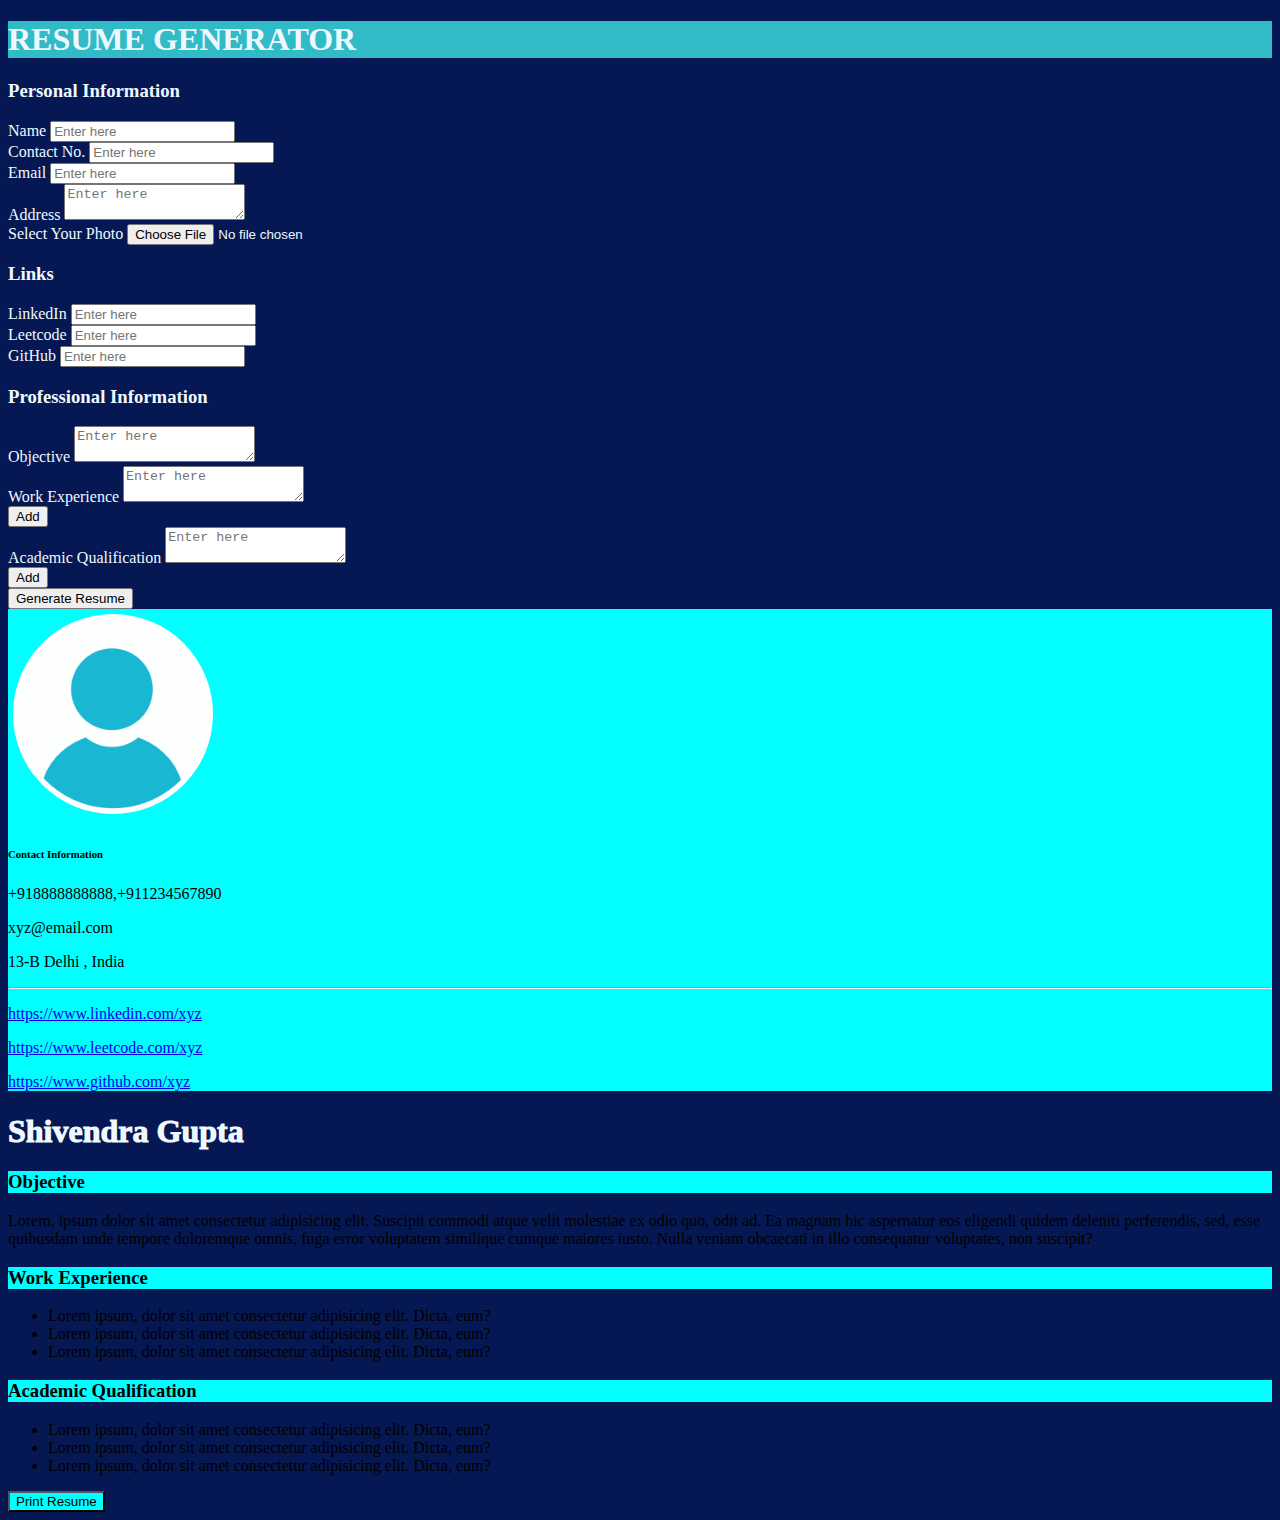
<file: index.html>
<!DOCTYPE html>
<html lang="en">

<head>
    <meta charset="UTF-8">
    <meta http-equiv="X-UA-Compatible" content="IE=edge">
    <meta name="viewport" content="width=device-width, initial-scale=1.0">
    <link rel="stylesheet" href="style.css">
    <!-- Bootstrap CSS -->
    <link href="https://cdn.jsdelivr.net/npm/bootstrap@5.0.2/dist/css/bootstrap.min.css" rel="stylesheet"
        integrity="sha384-EVSTQN3/azprG1Anm3QDgpJLIm9Nao0Yz1ztcQTwFspd3yD65VohhpuuCOmLASjC" crossorigin="anonymous">
    <title>RESUME GENERATOR</title>
</head>

<body style="background-color: #051853; ">
    <!--background-color: greenyellow;-->
    <!---HERE GOES HTML CODE FOR RESUME GENERATOR-->
    <div class="container" id="resume-form" style="color: aliceblue;">
        <h1 class="text-center my-4 " style="background-color: rgb(49, 187, 198);">RESUME GENERATOR</h1>
        <div class="row">
            <div class="col-md-6">
                <!--first col-->
                <h3>Personal Information</h3>
                <div class="form-group">
                    <label for="nameField">Name</label>
                    <input type="text" id="nameField" placeholder="Enter here" class="form-control" />
                </div>
                <div class="form-group mt-2">
                    <label for="contactField">Contact No.</label>
                    <input type="text" id="contactField" placeholder="Enter here" class="form-control" />
                </div>
                <div class="form-group mt-2">
                    <label for="emailField">Email</label>
                    <input type="text" id="emailField" placeholder="Enter here" class="form-control" />
                </div>
                <div class="form-group mt-2">
                    <label for="addressField">Address</label>
                    <!--We are using textarea tag for a vast text place, multiline text-->
                    <!--If you want to define a certain rows to the text area then use rows="5" 
                         which will give the certain row length-->
                    <textarea id="addressField" placeholder="Enter here" class="form-control"></textarea>
                </div>
                <div class="form-group mt-2">
                    <label for="">Select Your Photo</label>
                    <input id="imgField" type="file" class="form-control"/>
                </div>
                <!--we can take class="text-secondary my-3" for making the haeding light in color-->
                <h3 class="mt-4">Links</h3>
                <div class="form-group mt-2 ">
                    <!--Isme chaho toh icon add kar lena  sabke jese portfoloio mei kiya tha
                    <i class='bx bxl-linkedin'></i> use karke-->
                    <label for="linkedField">LinkedIn</label>
                    <input type="text" id="linkedField" placeholder="Enter here" class="form-control" />
                </div>
                <div class="form-group mt-2">
                    <label for="leetcodeField">Leetcode</label>
                    <input type="text" id="leetcodeField" placeholder="Enter here" class="form-control" />
                </div>
                <div class="form-group mt-2">
                    <label for="githubField">GitHub</label>
                    <input type="text" id="githubField" placeholder="Enter here" class="form-control" />
                </div>
            </div>
            <div class="col-md-6">
                <!-- Second col-->
                <h3>Professional Information</h3>
                <div class="form-group mt-2">
                    <label for="">Objective</label>
                    <!--We are using textarea tag for a vast text place, multiline text-->
                    <!--If you want to define a certain rows to the text area then use rows="5" 
                         which will give the certain row length-->
                    <textarea placeholder="Enter here" id="objectiveField" class="form-control "></textarea>
                </div>
                <div class="form-group mt-2" id="we">
                    <label for="">Work Experience</label>
                    <!--We are using textarea tag for a vast text place, multiline text-->
                    <!--we have used Wefield with form control as if we want to add many works we can accordingly.-->
                    <textarea placeholder="Enter here" class="form-control weField"></textarea>

                    <!-- new textarea has to be called here using add button-->

                    <div class="container text-center mt-2 " id="weAddButton">
                        <!-- when i used btn-box a simple black and white box occured and box koh right corner kese lekar
                        jayenge voh bhi dekhna hai-->
                        <button onclick="addNewWEField()" class="btn btn-primary btn-sm">Add</button>
                    </div>
                </div>
                <div class="form-group mt-2" id="aq">
                    <label for="">Academic Qualification</label>
                    <!--we have not written any field in for because we want to use it dynamically-->
                    <!--we have used eqfield with form control as if we want to add many works we can accordingly.-->
                    <textarea placeholder="Enter here" class="form-control eqField"></textarea>

                    <!--new textarea-->

                    <div class="container text-center mt-2" id="aqAddButton">
                        <!-- when i used btn-box a simple black and white box occured-->
                        <button onclick="addNewAQField()" class="btn btn-primary btn-sm">Add</button>
                    </div>
                </div>
                <!-- Projects keah liye add karenge ...aapke upar depend karta hai ki input form 
                chahiye ki address wala jesa hai vesa banana chahoge-->

            </div>
        </div>

        <div class="container text-center mt-3">
            <button onclick="generateResume()" class="btn btn-primary btn-lg">Generate Resume</button>
        </div>
    </div>

    <!-- RESUME TEMPLATE -->

    <div class="container" id="resume-template" ></div>
    <div class="row">
        <div class="col-md-4 text-center py-5 column">
            <!-- first col -->
            <img src="defaultprofile.jpg" alt="Profile" class="myimg" id="imgTemplate"/>
            <div class="container">
                <h6>Contact Information</h6>
                <p id="contactT">+918888888888,+911234567890</p>
                <p id="emailT">xyz@email.com</p>
                <p id="addressT">13-B Delhi , India</p>
                <hr />
                <p>
                    <a id="linkedT" href="https://in.linkedin.com/">https://www.linkedin.com/xyz</a>
                </p>
                <p>
                    <a id="leetcodeT" href="https://leetcode.com/">https://www.leetcode.com/xyz</a>
                </p>
                <p>
                    <a id="gitT" href="https://github.com/">https://www.github.com/xyz</a>
                </p>
            </div>
        </div>
        <div class="col-md-8 py-5">
            <!-- read about py-5 from net if you have any problem -->
            <!-- second col -->
            <h1 id="nameT" style="font-weight: 980; color: aliceblue;">Shivendra Gupta</h1>

            <!-- objective card -->
            <div class="card mt-4">

                <!--taking column css tag didnt make the background colour of heder
                blue because the bootstrap files card-header basic background 
            color was been taken check yourself and correct it-->
                <div class=" card-header" style="background-color: aqua;">
                    <h3>Objective</h3>
                </div>

                <div class="card-body">
                    <p id="objectiveT">Lorem, ipsum dolor sit amet consectetur adipisicing elit. Suscipit commodi atque velit molestiae
                        ex odio quo, odit ad. Ea magnam hic aspernatur eos eligendi quidem deleniti perferendis, sed,
                        esse quibusdam unde tempore doloremque omnis, fuga error voluptatem similique cumque maiores
                        iusto. Nulla veniam obcaecati in illo consequatur voluptates, non suscipit?</p>
                </div>
            </div>

            <!-- work experience card-->
            <div class="card mt-4">
                <div class="card-header" style="background-color: aqua;">
                    <h3>Work Experience</h3>
                </div>

                <div class="card-body">
                    <ul id="weT">
                        <li>Lorem ipsum, dolor sit amet consectetur adipisicing elit. Dicta, eum?</li>
                        <li>Lorem ipsum, dolor sit amet consectetur adipisicing elit. Dicta, eum?</li>
                        <li>Lorem ipsum, dolor sit amet consectetur adipisicing elit. Dicta, eum?</li>
                    </ul>
                </div>
            </div>

            <!-- Academic Qualification card-->

            <div class="card mt-4">
                <div class="card-header" style="background-color: aqua;">
                    <h3>Academic Qualification</h3>
                </div>

                <div class="card-body">
                    <ul id="aqT">
                        <li>Lorem ipsum, dolor sit amet consectetur adipisicing elit. Dicta, eum?</li>
                        <li>Lorem ipsum, dolor sit amet consectetur adipisicing elit. Dicta, eum?</li>
                        <li>Lorem ipsum, dolor sit amet consectetur adipisicing elit. Dicta, eum?</li>
                    </ul>
                </div>
            </div>
        </div>
        <!-- print button-->
        <div class="container text-center mt-3">
            <button onclick="printResume()" class="btn" style="background-color: aqua;">
                Print Resume
            </button>
        </div>
    </div>



    <script src="https://cdn.jsdelivr.net/npm/bootstrap@5.0.2/dist/js/bootstrap.bundle.min.js"
        integrity="sha384-MrcW6ZMFYlzcLA8Nl+NtUVF0sA7MsXsP1UyJoMp4YLEuNSfAP+JcXn/tWtIaxVXM"
        crossorigin="anonymous"></script>
    <script src="script.js"></script>
</body>

</html>
</file>
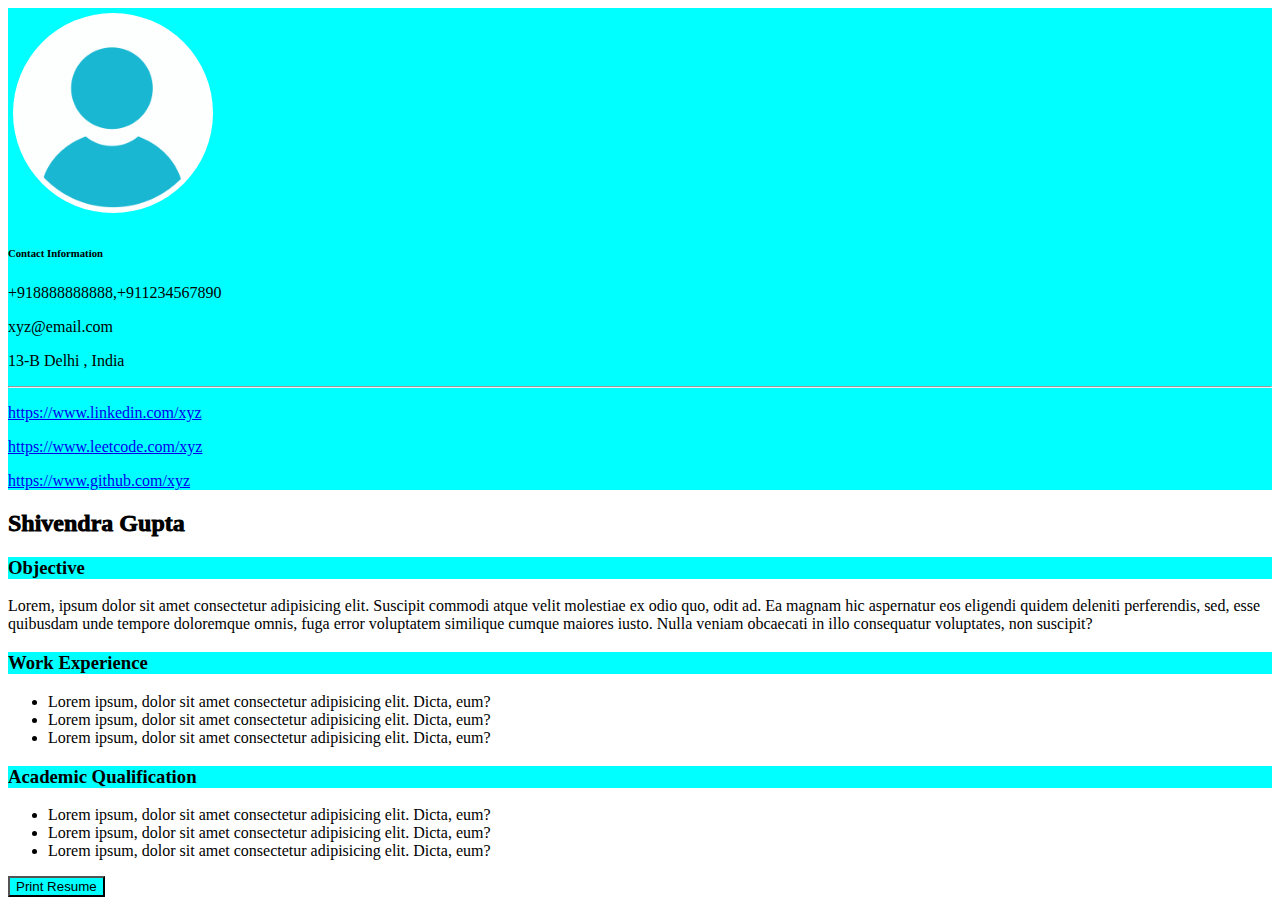
<file: generator.html>
<!DOCTYPE html>
<html lang="en">

<head>
    <meta charset="UTF-8">
    <meta http-equiv="X-UA-Compatible" content="IE=edge">
    <meta name="viewport" content="width=device-width, initial-scale=1.0">
    <link rel="stylesheet" href="style.css">
    <!-- Bootstrap CSS -->
    <link href="https://cdn.jsdelivr.net/npm/bootstrap@5.0.2/dist/css/bootstrap.min.css" rel="stylesheet"
        integrity="sha384-EVSTQN3/azprG1Anm3QDgpJLIm9Nao0Yz1ztcQTwFspd3yD65VohhpuuCOmLASjC" crossorigin="anonymous">
    <title>RESUME GENERATOR</title>
</head>

<body>
    <!-- RESUME TEMPLATE -->

    <div class="container" id="resume-template"></div>
    <div class="row">
        <div class="col-md-4 text-center py-5 column">
            <!-- first col -->
            <img src="defaultprofile.jpg" alt="Profile" class="img-fluid myimg" />
            <div class="container">
                <h6>Contact Information</h6>
                <p id="contactT">+918888888888,+911234567890</p>
                <p id="emailT">xyz@email.com</p>
                <p id="addressT">13-B Delhi , India</p>
                <hr />
                <p>
                    <a id="linkedT" href="https://in.linkedin.com/">https://www.linkedin.com/xyz</a>
                </p>
                <p>
                    <a id="leetcodeT" href="https://leetcode.com/">https://www.leetcode.com/xyz</a>
                </p>
                <p>
                    <a id="gitT" href="https://github.com/">https://www.github.com/xyz</a>
                </p>
            </div>
        </div>
        <div class="col-md-8 py-5">
            <!-- read about py-5 from net if you have any problem -->
            <!-- second col -->
            <h2 id="nameT" style="font-weight: 980">Shivendra Gupta</h2>

            <!-- objective card -->
            <div class="card mt-4">

                <!--taking column css tag didnt make the background colour of heder
                blue because the bootstrap files card-header basic background 
            color was been taken check yourself and correct it-->
                <div class=" card-header" style="background-color: aqua;">
                    <h3>Objective</h3>
                </div>

                <div class="card-body">
                    <p id="objectiveT">Lorem, ipsum dolor sit amet consectetur adipisicing elit. Suscipit commodi atque velit molestiae
                        ex odio quo, odit ad. Ea magnam hic aspernatur eos eligendi quidem deleniti perferendis, sed,
                        esse quibusdam unde tempore doloremque omnis, fuga error voluptatem similique cumque maiores
                        iusto. Nulla veniam obcaecati in illo consequatur voluptates, non suscipit?</p>
                </div>
            </div>

            <!-- work experience card-->
            <div class="card mt-4">
                <div class="card-header" style="background-color: aqua;">
                    <h3>Work Experience</h3>
                </div>

                <div class="card-body">
                    <ul id="weT">
                        <li>Lorem ipsum, dolor sit amet consectetur adipisicing elit. Dicta, eum?</li>
                        <li>Lorem ipsum, dolor sit amet consectetur adipisicing elit. Dicta, eum?</li>
                        <li>Lorem ipsum, dolor sit amet consectetur adipisicing elit. Dicta, eum?</li>
                    </ul>
                </div>
            </div>

            <!-- Academic Qualification card-->

            <div class="card mt-4">
                <div class="card-header" style="background-color: aqua;">
                    <h3>Academic Qualification</h3>
                </div>

                <div class="card-body">
                    <ul id="aqT">
                        <li>Lorem ipsum, dolor sit amet consectetur adipisicing elit. Dicta, eum?</li>
                        <li>Lorem ipsum, dolor sit amet consectetur adipisicing elit. Dicta, eum?</li>
                        <li>Lorem ipsum, dolor sit amet consectetur adipisicing elit. Dicta, eum?</li>
                    </ul>
                </div>
            </div>
        </div>
        <!-- print button-->
        <div class="container text-center mt-3">
            <button onclick="printResume()" class="btn" style="background-color: aqua;">
                Print Resume
            </button>
        </div>
    </div>



    <script src="https://cdn.jsdelivr.net/npm/bootstrap@5.0.2/dist/js/bootstrap.bundle.min.js"
        integrity="sha384-MrcW6ZMFYlzcLA8Nl+NtUVF0sA7MsXsP1UyJoMp4YLEuNSfAP+JcXn/tWtIaxVXM"
        crossorigin="anonymous"></script>
    <script src="script.js"></script>
</body>

</html>
</file>
<file: style.css>
.resume-template {
 display: none;
}

.myimg{
    border: 2px black;
    border-radius: 50%;
    height: 200px;
    width: 200px;
    padding: 5px;
}
.column{
    background-color: aqua;
}
</file>
